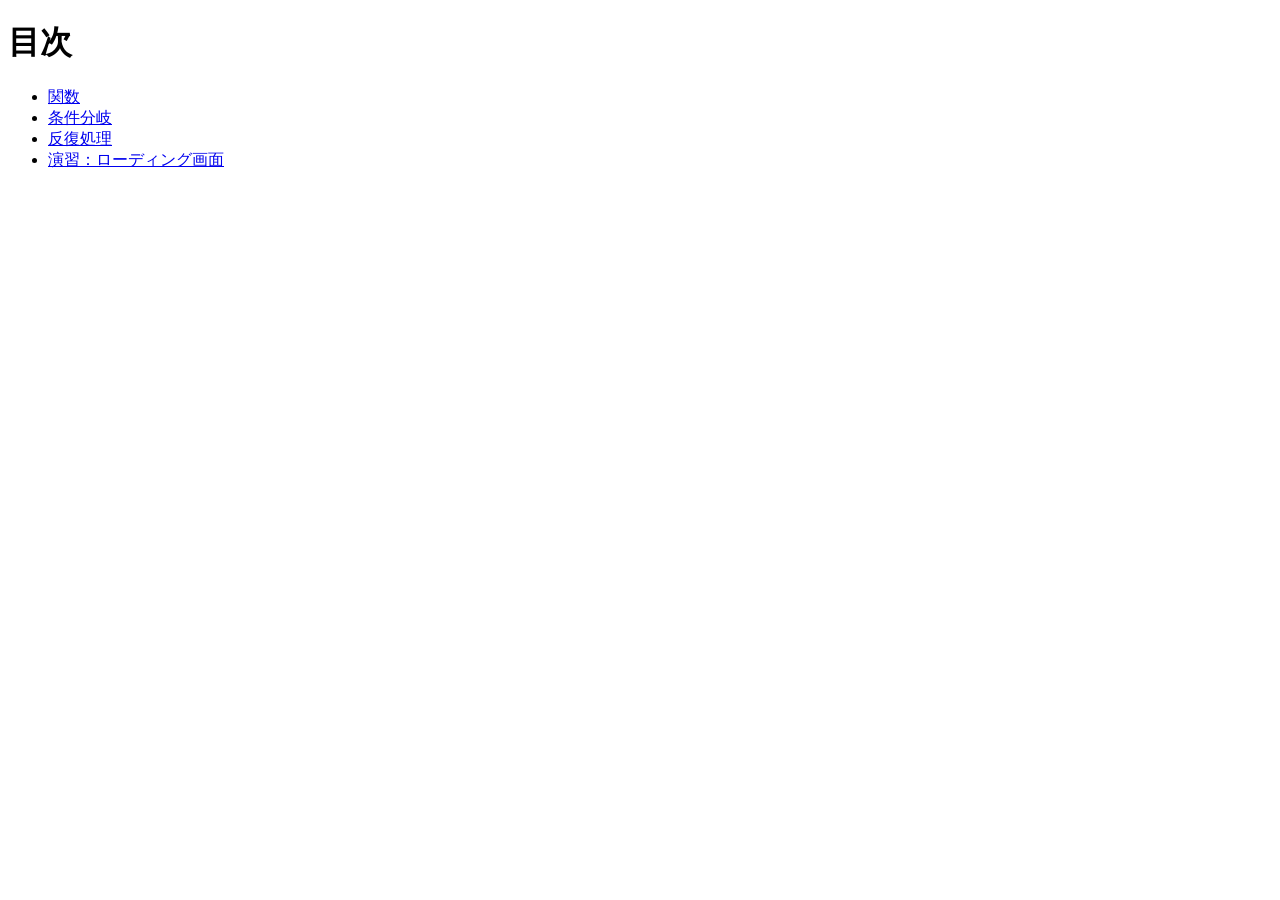
<file: index.html>
<!DOCTYPE html>
<html lang="ja">
<head>
  <meta charset="UTF-8">
  <title>20260618-js</title>
</head>
<body>
  <h1>目次</h1>
  <ul>
    <li><a href="func/index.html">関数</a></li>
    <li><a href="condition/index.html">条件分岐</a></li>
    <li><a href="iteration/index.html">反復処理</a></li>
    <li><a href="loading/index.html">演習：ローディング画面</a></li>
  </ul>
</body>
</html>
</file>
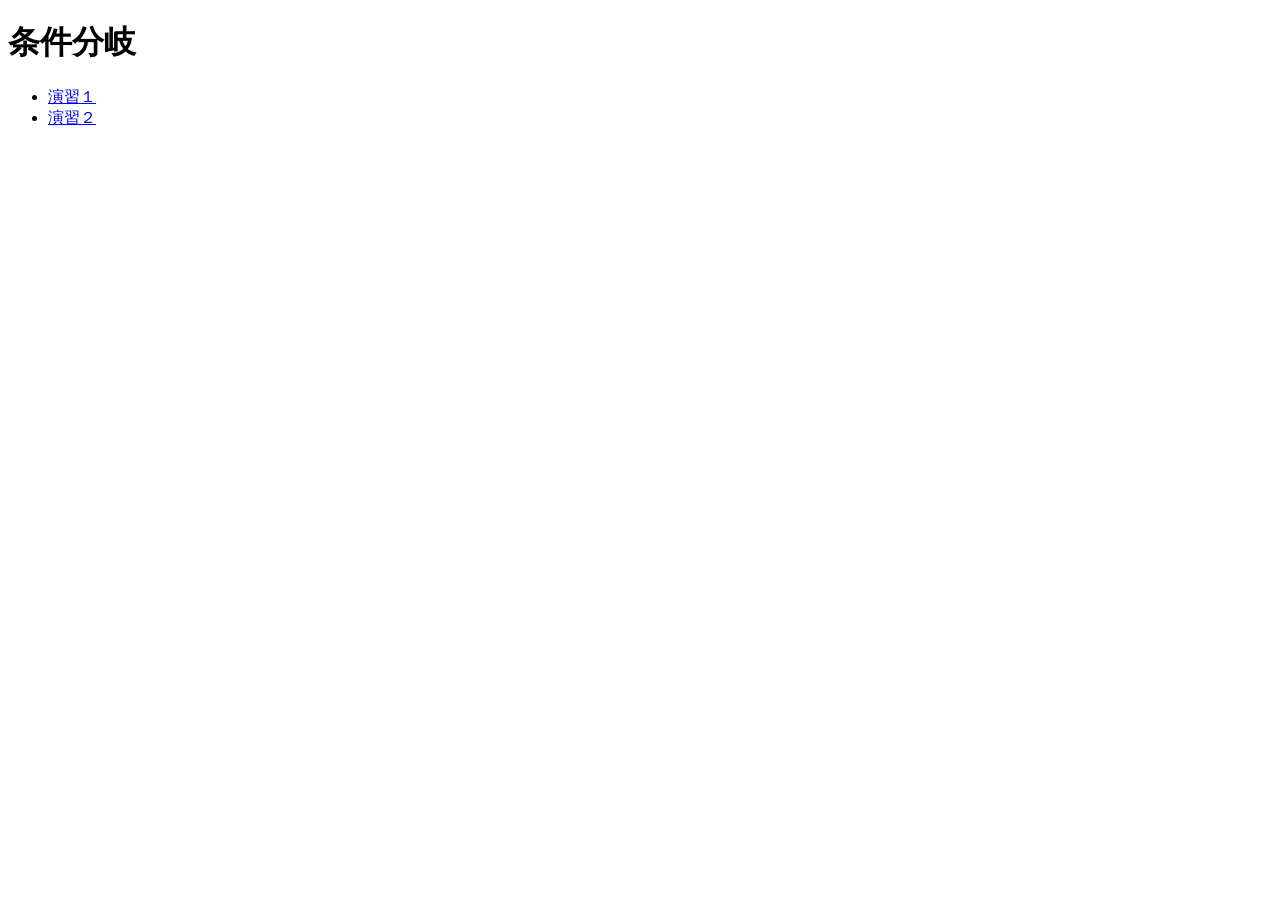
<file: condition/index.html>
<!DOCTYPE html>
<html lang="ja">
<head>
    <meta charset="UTF-8">
    <title>条件分岐</title>
</head>
<body>
    <h1>条件分岐</h1>

    <ul>
        <li><a href="sample1/index.html">演習１</a></li>
        <li><a href="sample2/index.html">演習２</a></li>
    </ul>

    <script src="script.js"></script>
</body>
</html>
</file>
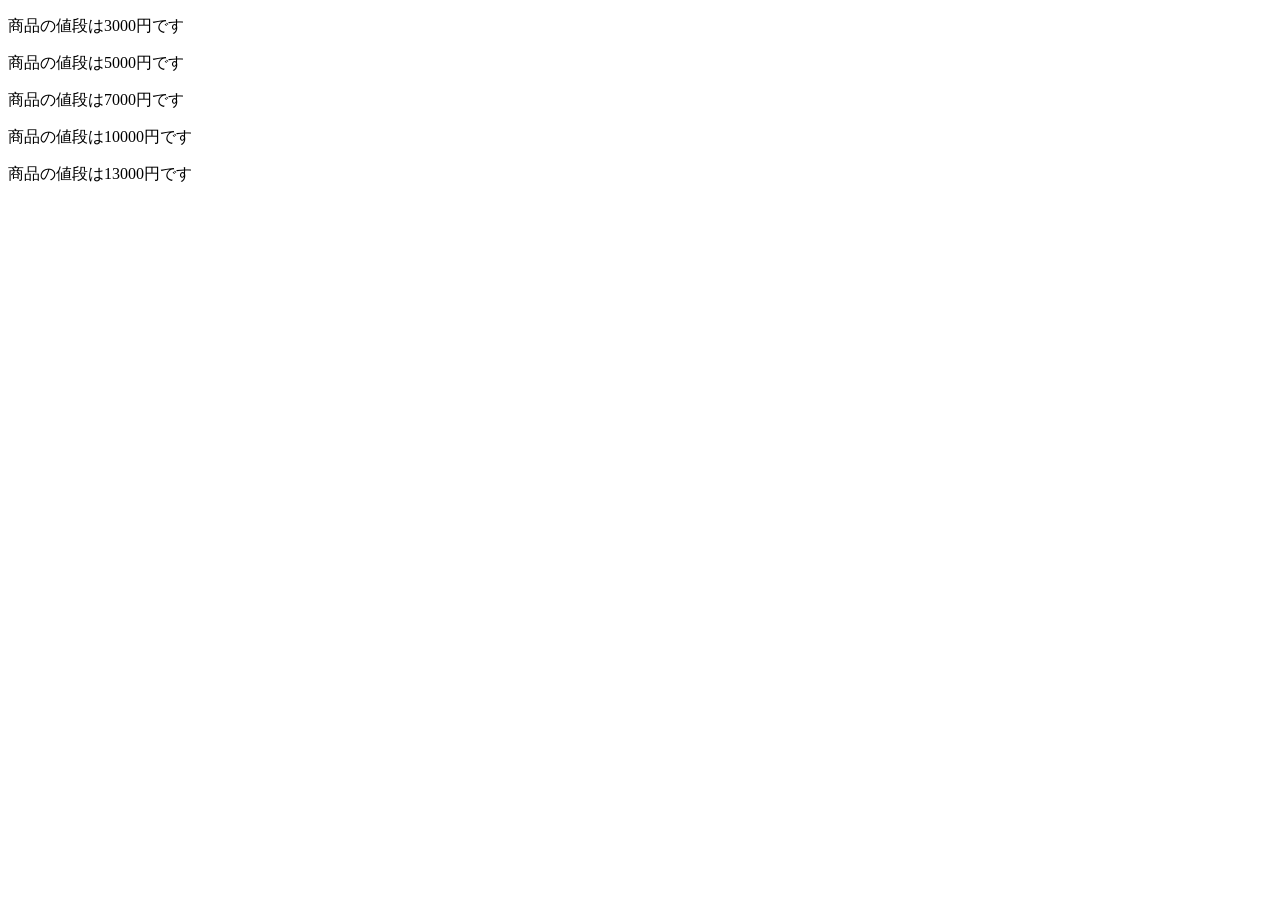
<file: func/index.html>
<!DOCTYPE html>
<html lang="ja">
<head>
  <meta charset="UTF-8">
  <title>商品の値段表示</title>
</head>
<body>
  <p id="product1"></p>
  <p id="product2"></p>
  <p id="product3"></p>
  <p id="product4"></p>
  <p id="product5"></p>

  <script  src="js/script.js"></script>
</body>
</html>
</file>
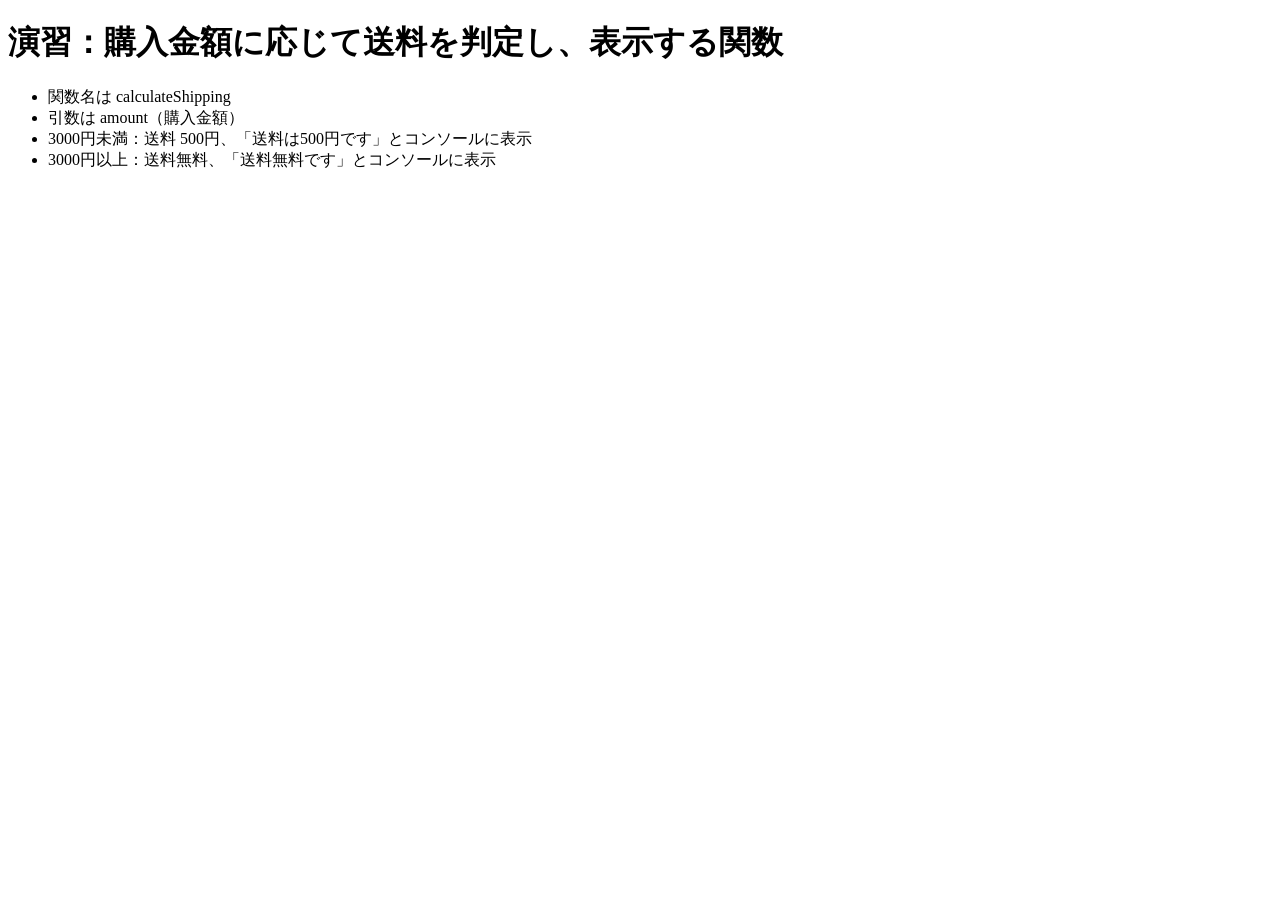
<file: condition/sample1/index.html>
<!DOCTYPE html>
<html lang="ja">
<head>
  <meta charset="UTF-8">
  <title>演習：購入金額に応じて送料を判定し、表示する関数</title>
</head>
<body>
  <h1>演習：購入金額に応じて送料を判定し、表示する関数</h1>
  <ul>
    <li>関数名は calculateShipping</li>
    <li>引数は amount（購入金額）</li>
    <li>3000円未満：送料 500円、「送料は500円です」とコンソールに表示</li>
    <li>3000円以上：送料無料、「送料無料です」とコンソールに表示</li>
  </ul>

  <script src="js/script.js"></script>
</body>
</html>
</file>
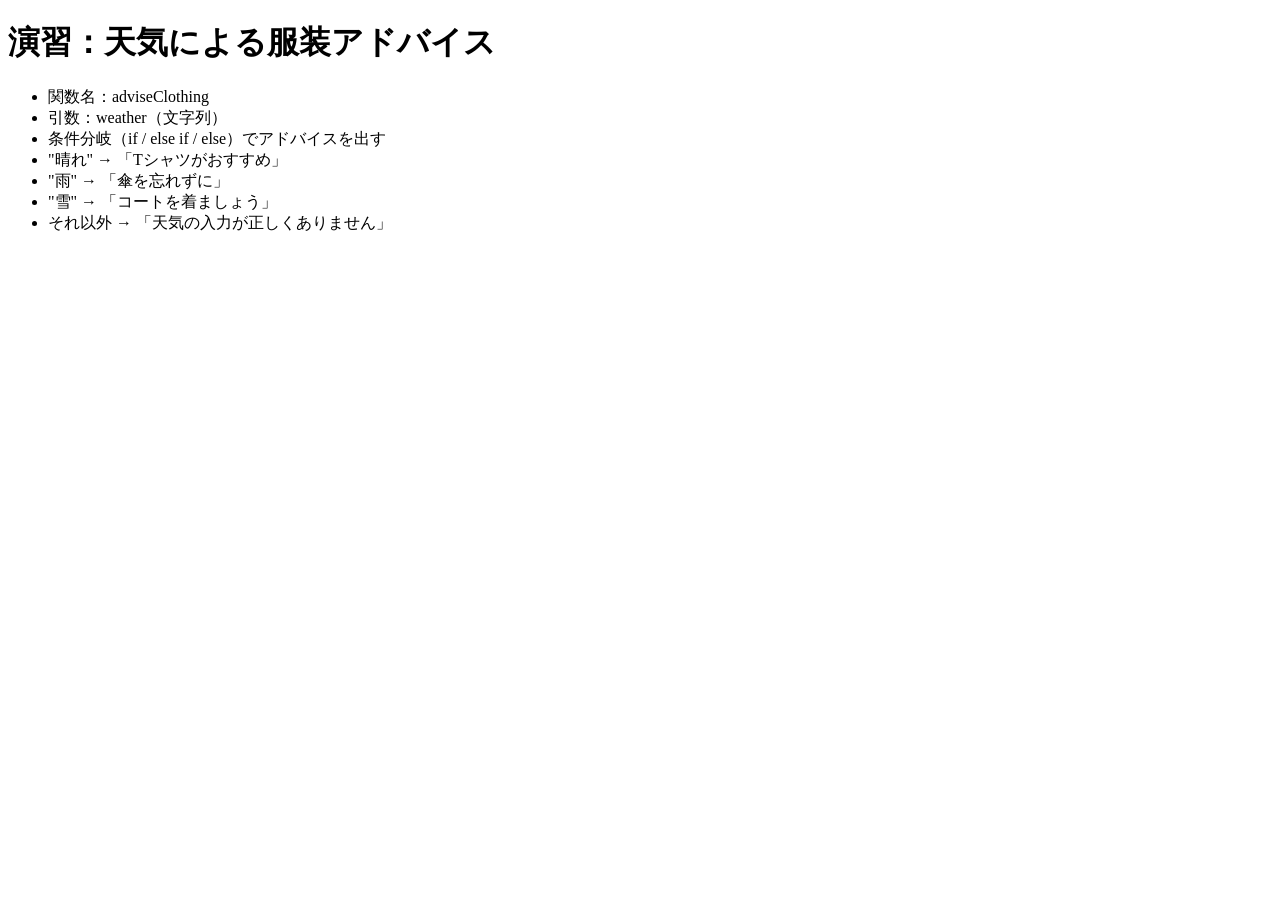
<file: condition/sample2/index.html>
<!DOCTYPE html>
<html lang="ja">
<head>
  <meta charset="UTF-8">
  <title>演習：天気による服装アドバイス</title>
</head>
<body>
  <h1>演習：天気による服装アドバイス</h1>
  <ul>
    <li>関数名：adviseClothing</li>
    <li>引数：weather（文字列）</li>
    <li>条件分岐（if / else if / else）でアドバイスを出す</li>
    <li>"晴れ" → 「Tシャツがおすすめ」</li>
    <li>"雨" → 「傘を忘れずに」</li>
    <li>"雪" → 「コートを着ましょう」</li>
    <li>それ以外 → 「天気の入力が正しくありません」</li>
  </ul>

  <script src="js/script.js"></script>
</body>
</html>
</file>
